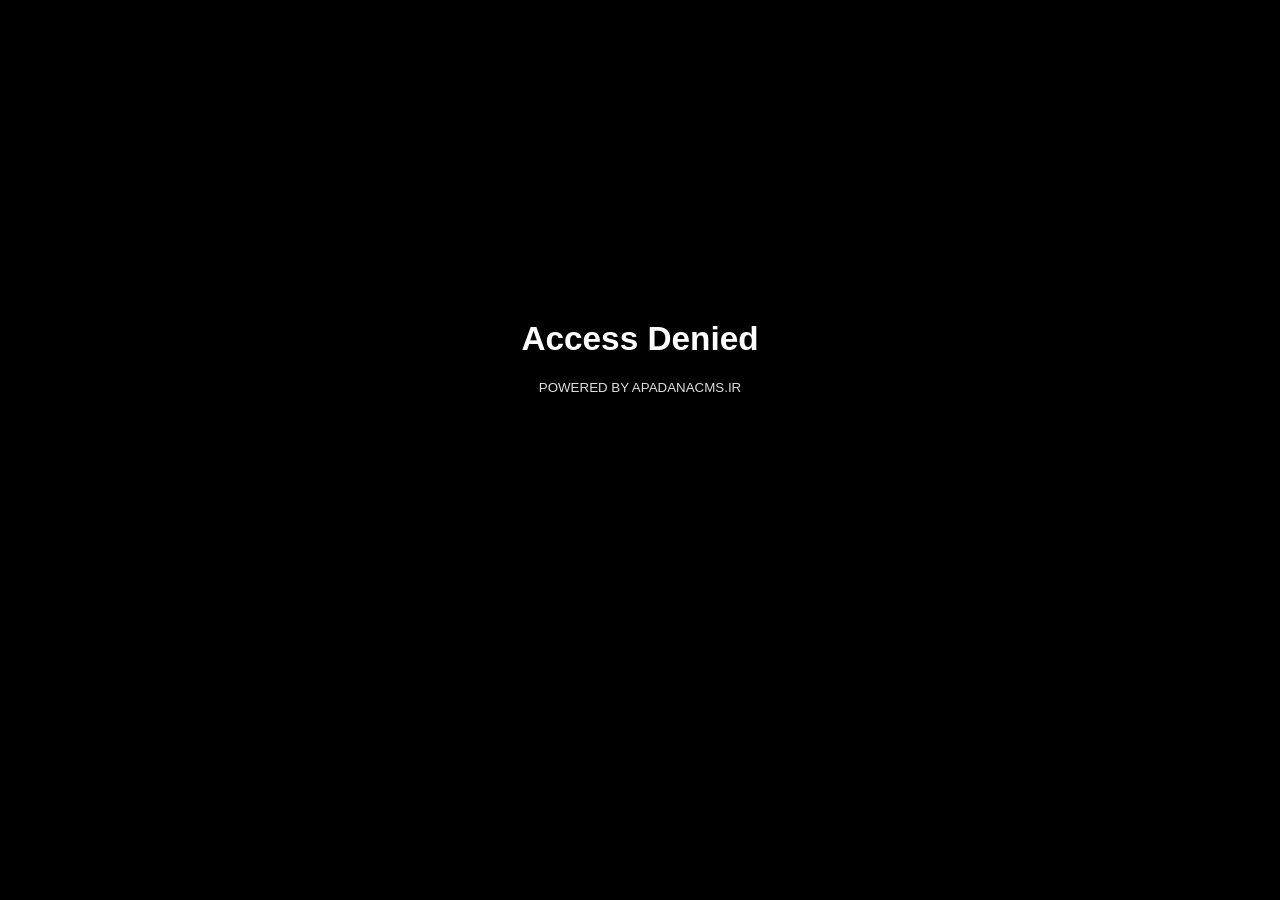
<file: engine/index.html>
<html>
<head>
<title>Access Denied</title>
<meta name="generator" content="Apadana Cms Copyright © 2013 by Iman Moodi (www.apadanacms.ir)" />
<meta name="robots" content="noindex, nofollow" />
<style>
body{background:#000000;color:#ffffff;margin-top:25%;cursor:default;font-family:Arial;font-size:10pt}
h1{font-size:25pt}
a{color:#DDD;text-decoration:none}
</style>
</head>
<body>
<center>
<h1>Access Denied</h1>
<a href="http://www.apadanacms.ir">POWERED BY APADANACMS.IR</a>
</center>
</body>
</html>
</file>
